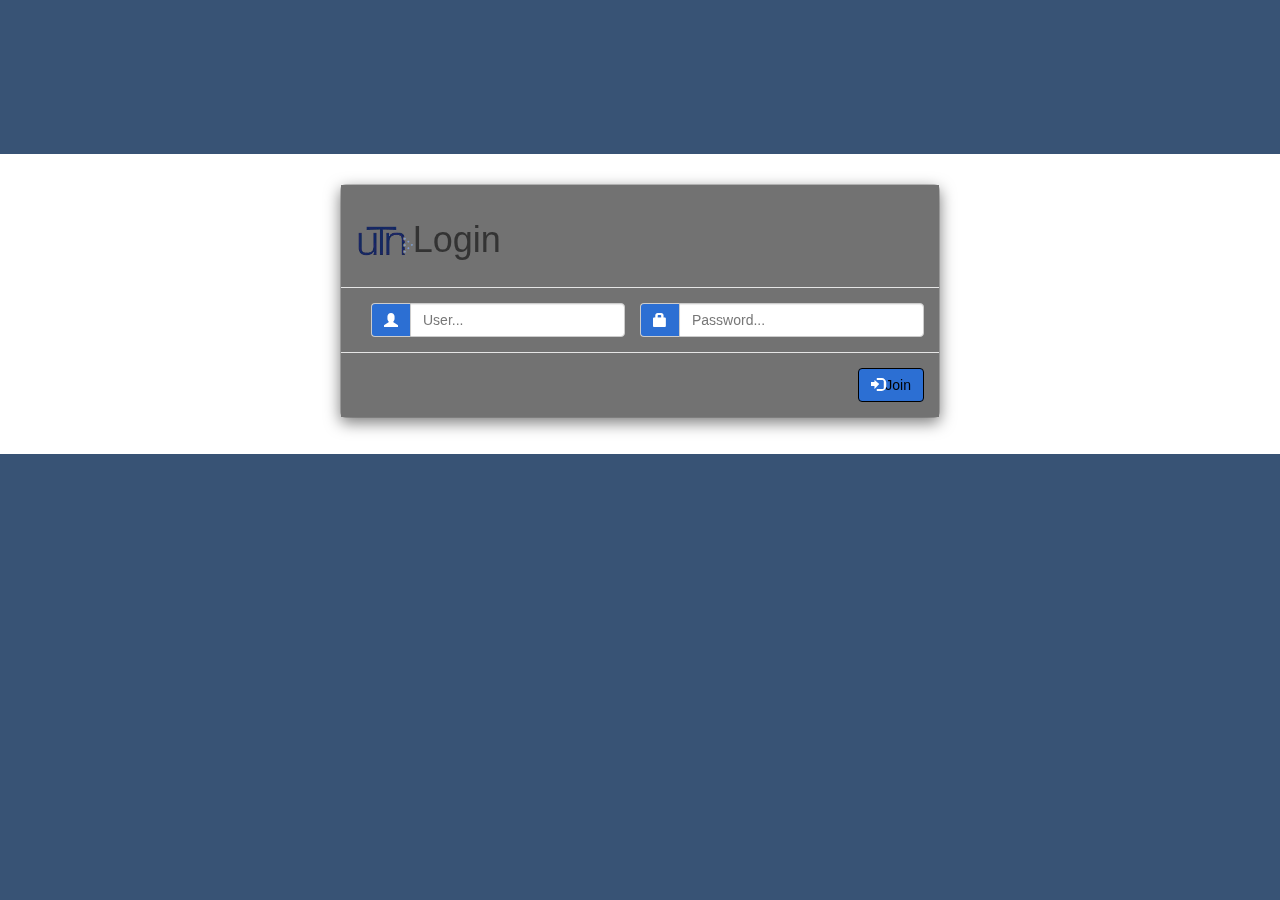
<file: Proyecto Prueba/index.html>
<!DOCTYPE html>
<html lang="en">

<head>
    <!--Meta-->
    <meta charset="UTF-8">
    <meta name="viewport" content="width=device-width, initial-scale=1.0">
    <title>Login</title>
    <!--Cargamos los css-->
    <link rel="stylesheet" href="css/bootstrap.min.css">
    <link rel="stylesheet" href="css/style.css">

</head>

<!--Body de html-->

<body>
    <header>
        <!--Div class modal-->
        <div class="modal  fade" id="myModal">
            <!--Div class modalDialog-->
            <div class="modal-dialog">
                <!--Div class modalContent tendra el contenido del modal-->
                <div class="modal-content">
                    <!--Div class modalHeader este sera el header del modal-->
                    <div class="modal-header">

                        <h1>
                            <img src="imagenes/UTN.png" alt="UTN" style="width:10%; height:5%; ">Login
                        </h1>
                    </div>
                    <!--Div class modalBody sera el cuerpo del modal-->
                    <div class="modal-body">
                        <!--Div con clase de columna de bootstrap-->
                        <div class="col-lg-6">
                            <div class="input-group">
                                <span class="input-group-addon">
                                    <span class="glyphicon glyphicon-user"></span>
                                </span>
                                <input type="text" class="form-control" placeholder="User..." id="userLogin">
                            </div>
                        </div>


                        <div class="input-group">
                            <span class="input-group-addon">
                                <span class="glyphicon glyphicon-lock"></span>
                            </span>
                            <input type="password" class="form-control" placeholder="Password..." id="passwordLogin">
                        </div>

                    </div>
                    <!--Div class modalFooter es el footer del modal-->
                    <div class="modal-footer">
                        <a href="" type="button" class="btn btn-default" id="btnLogin">
                            <span class="glyphicon glyphicon-log-in"></span>Join</a>
                    </div>
                </div>
            </div>
        </div>
    </header>

    <!--Cargamos los Javascript-->
    <script src="js/jquery.min.js"></script>
    <script src="js/bootstrap.min.js"></script>
    <script src="js/util.js"></script>
    <script type="text/javascript">
    addClick();
    addUserAdmin();
    $("#myModal").modal("show");
    </script>
</body>

</html>
</file>
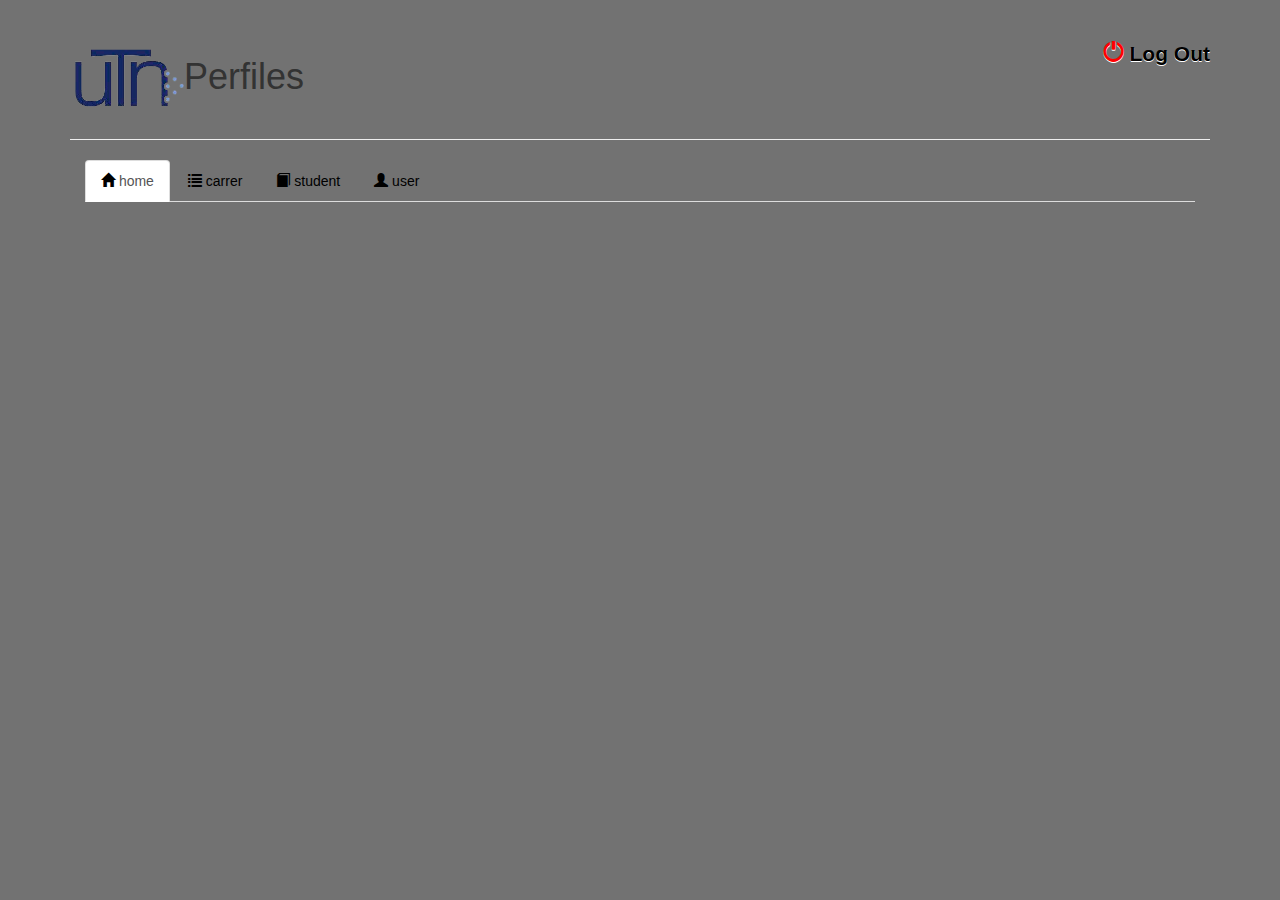
<file: Proyecto Prueba/admin.html>
<!DOCTYPE html>
<html lang="en">

<head>
    <!--Meta-->
    <meta charset="UTF-8">
    <meta name="viewport" content="width=device-width, initial-scale=1.0">
    <title>Administrator</title>
    <!--Cargamos los css-->
    <link rel="stylesheet" href="css/bootstrap.min.css">
    <link rel="stylesheet" href="css/style.css">
    <link rel="stylesheet" href="css/fileinput.css">

</head>
<!--Body de html-->

<body class="adminBody">
    <header>
        <!--Div de calse container de bootstrap-->
        <div class="container">
            <!--Div rowFluid para responsive de bootstrap-->
            <div class="row-fluid">
                <!--Div para la titulo de la pagina-->
                <div class="page-header">
                    <h1>
                        <a href="index.html" type="button" class="close" data-dismiss="modal" aria-hidden="true">
                            <span class="glyphicon glyphicon-off"></span> Log Out</a>
                        <!--Imagen del logo de UTN-->
                        <img src="imagenes/UTN.png" alt="UTN" style="width:10%; height:5%; ">Perfiles</h1>

                </div>
                <!--Div rowFluid para responsive de bootstrap-->
                <div class="row-fluid">
                    <!--Div con clase de columna de bootstrap-->
                    <div class="col-lg-12">
                        <!--Div nav para hacer tabs de menus de bootstrap-->
                        <ul class="nav nav-tabs">
                            <li class="active"><a data-toggle="tab" href="#chart_div"><span class="glyphicon glyphicon-home tabMenu"></span> home</a>
                            </li>
                            <li><a data-toggle="tab" href="#carrer" id="btnCarrer"><span class="glyphicon glyphicon-list tabMenu"></span> carrer</a>
                            </li>
                            <li><a data-toggle="tab" href="#student" id="btnStudent"><span class="glyphicon glyphicon-book tabMenu"></span> student</a>
                            </li>
                            <li><a data-toggle="tab" href="#user" id="btnUser"><span class="glyphicon glyphicon-user tabMenu"></span> user</a>
                            </li>
                        </ul>
                        <!--Div tabContent para tener el contenido de los tabs pane-->
                        <div class="tab-content">
                            <div id="chart_div" class="tab-pane active">

                            </div>
                            <!--Div tabPane donde se mostrara la tabla de carrera-->
                            <div id="carrer" class="tab-pane">

                                <!--Tabla de carrera-->
                                <table class="table  table-responsive table-hover" id="tableCarrer">

                                </table>
                            </div>
                            <!--Div tabPane donde se mostrara la tabla de estudiante-->
                            <div id="student" class="tab-pane">
                                <!--Tabla de carrera-->
                                <table class="table  table-responsive table-hover" id="tableStudent">

                                </table>
                            </div>
                            <!--Div tabPane donde se mostrara la tabla de usuario-->
                            <div id="user" class="tab-pane">
                                <!--Tabla de carrera-->
                                <table class="table  table-responsive table-hover" id="tableUser">

                                </table>
                            </div>
                            <!--Div rowFluid para responsive de bootstrap-->
                            <div class="rowfluid">
                                <!--Div con clase de columna de bootstrap-->
                                <div class="col-lg-12">
                                    <!--Div donde se desplegara las alertas de bootstrap-->
                                    <div id="mensaje" class="">

                                    </div>
                                </div>
                            </div>
                        </div>
                    </div>
                </div>
                <footer>
                    <!--Div rowFluid para responsive de bootstrap-->
                    <div class="row-fluid">
                        <!--Div con clase de columna de bootstrap-->
                        <div class="col-lg-12">
                            <!--Div class modal-->
                            <div class="modal  fade " id="myModal-Admin">
                                <!--Div class modalDialog-->
                                <div class="modal-dialog">
                                    <!--Div class modalContent tendra el contenido del modal-->
                                    <div class="modal-content">
                                        <!--Div class modalHeader este sera el header del modal-->
                                        <div class="modal-header">

                                            <a type="button" class="close" data-dismiss="modal" aria-hidden="true">&times;</a>
                                            <h1>

                                                <img src="imagenes/UTN.png" alt="UTN" style="width:10%; height:5%; ">Perfiles
                                            </h1>
                                        </div>
                                        <!--Div class modalBody sera el cuerpo del modal-->
                                        <div class="modal-body" id="myModalBodyEdit">

                                        </div>
                                        <!--Div class modalFooter es el footer del modal-->
                                        <div class="modal-footer">

                                            <button type="button" class="btn btn-primary" id="btnEdit">Edit</button>

                                        </div>
                                    </div>
                                </div>
                            </div>
                        </div>
                    </div>
                </footer>
            </div>
        </div>
    </header>

    <!--Cargamos los Javascript-->
    <script src="js/jquery.min.js"></script>
    <script src="https://www.google.com/jsapi"></script>
    <script src="js/fileinput.js"></script>
    <script src="js/util.js"></script>
    <script src="js/bootstrap.min.js"></script>
    <script type="text/javascript">
    LoadChart();
    loadCarrer();
    loadStudents();
    loadUser();
    </script>

</body>

</html>
</file>
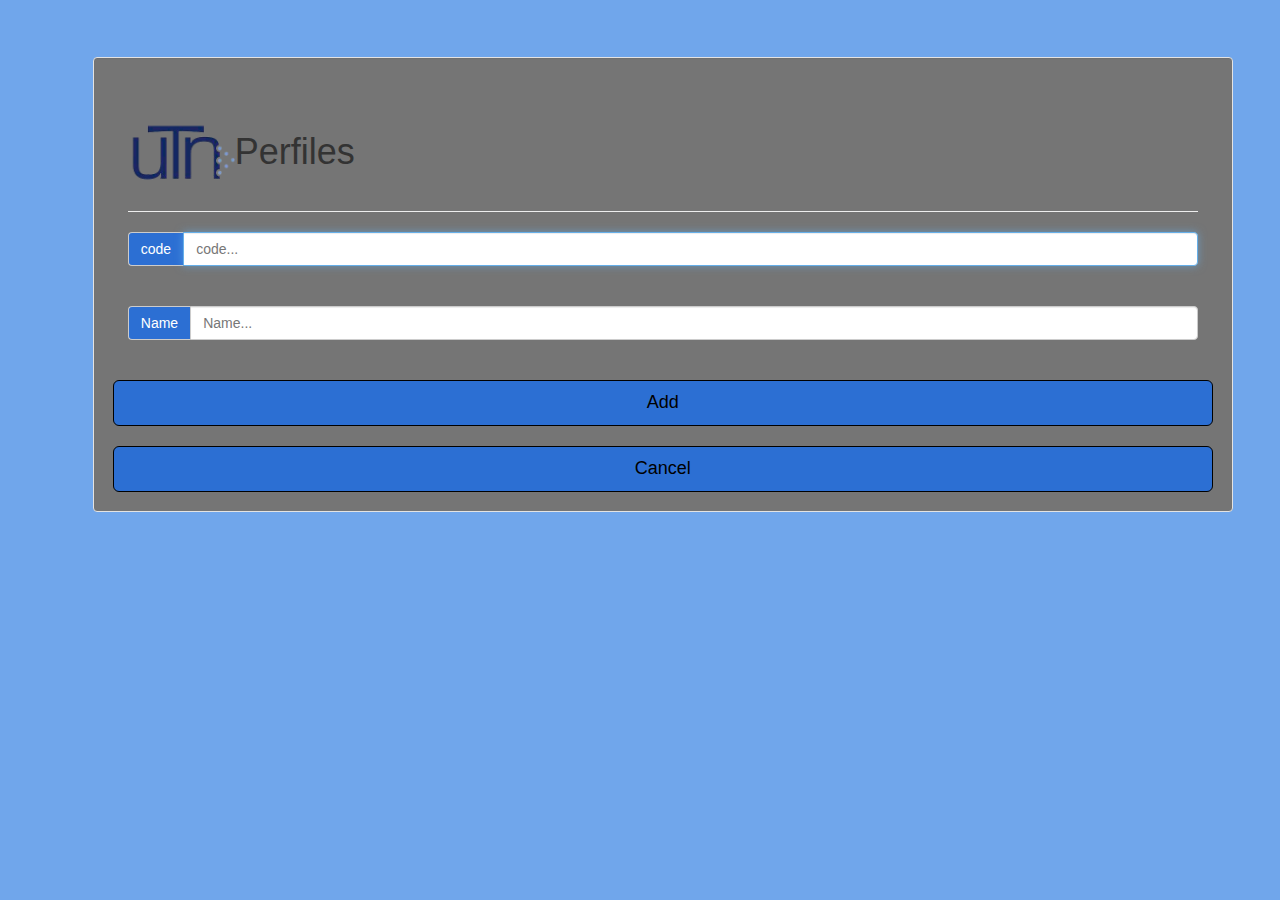
<file: Proyecto Prueba/agregarCarrera.html>
<!doctype html>
<html lang="en">

<head>
    <!--Meta-->
    <meta charset="UTF-8">
    <meta name="viewport" content="width=device-width, initial-scale=1.0">
    <title>Agregar Carrera</title>
    <!--Cargamos los css-->
    <link rel="stylesheet" href="css/bootstrap.min.css">
    <link rel="stylesheet" href="css/style.css">
</head>
<!--Body de html-->

<body>
    <!--Div de calse container de bootstrap-->
    <div class="container">
        <!--Div con clase de columna de bootstrap-->
        <div class="well col-lg-12">
            <!--Div rowFluid para responsive de bootstrap-->
            <div class="row-fluid">
                <!--Div con clase de columna de bootstrap-->
                <div class="col-lg-12">
                <!--Div para la titulo de la pagina-->
                    <div class="page-header">
                        <h1>
                        <!--Imagen del logo de UTN-->
                            <img src="imagenes/UTN.png" alt="UTN" style="width:10%; height:5%; ">Perfiles</h1>
                    </div>
                </div>
            </div>
            <!--Div rowFluid para responsive de bootstrap-->
            <div class="row-fluid">
                <!--Div con clase de columna de bootstrap-->
                <div class="col-lg-12">
                    <form action="">
                    <!--Div input Code-->
                        <div class="input-group">
                            <span class="input-group-addon">code</span>
                            <input type="text" class="form-control" placeholder="code..." id="codeCarrer" autofocus>
                        </div>

                        <br>
                        <br>
		<!--Div input Name-->
                        <div class="input-group">
                            <span class="input-group-addon">Name</span>
                            <input type="text" class="form-control" placeholder="Name..." id="nameCarrer" required>
                        </div>
                        <br>
                        <br>
                    </form>
                </div>
            </div>
            <!--Div rowFluid para responsive de bootstrap-->
            <div class="row-fluid">
                <div class="btn-group btn-group-justified">
                    <a href="" type="button" class="btn btn-default btn-lg btn-block" id="btnAddCarrer">Add</a>

                </div>

                <br>
                <div class="btn-group btn-group-justified">
                    <a href="admin.html" type="button" class="btn btn-default btn-lg btn-block">Cancel</a>

                </div>
            </div>
        </div>
    </div>
    <!--Cargamos los Javascript-->
    <script src="js/jquery.min.js"></script>
    <script src="js/bootstrap.min.js"></script>
    <script src="js/util.js"></script>
    <script type="text/javascript">
    addClick();
    </script>
</body>

</html>
</file>
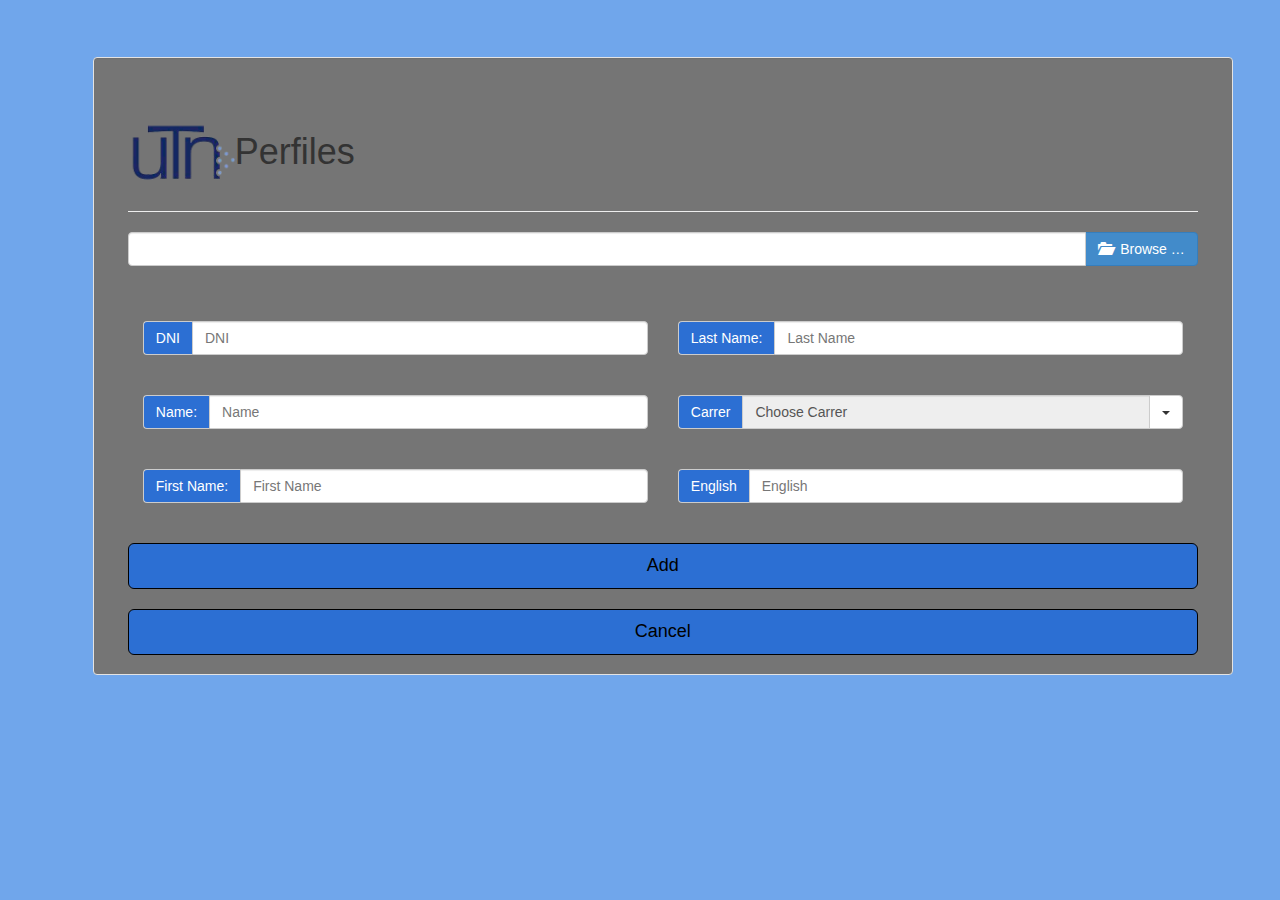
<file: Proyecto Prueba/agregarEstudiante.html>
<!DOCTYPE html>
<html lang="en">

<head>
    <!--Meta-->
    <meta charset="UTF-8">
    <meta name="viewport" content="width=device-width, initial-scale=1.0">
    <title>Agregar Estudiante</title>
    <!--Cargamos los css-->
    <link rel="stylesheet" href="css/bootstrap.min.css">
    <link rel="stylesheet" href="css/style.css">
    <link rel="stylesheet" href="css/fileinput.css">
</head>

<body>
    <!--Div de calse container de bootstrap-->
    <div class="container">
        <div class="well col-lg-12">
            <!--Div rowFluid para responsive de bootstrap-->
            <div class="row-fluid">
                <!--Div con clase de columna de bootstrap-->
                <div class="col-lg-12">
                    <!--Div para la titulo de la pagina-->
                    <div class="page-header">
                        <h1>
                            <!--Imagen del logo de UTN-->
                            <img src="imagenes/UTN.png" alt="UTN" style="width:10%; height:5%; ">Perfiles</h1>
                    </div>
                </div>
            </div>
            <form action="prueba.php" method="post" id="formAddStudent">
                <!--Div rowFluid para responsive de bootstrap-->
                <div class="row-fluid">
                    <!--Div con clase de columna de bootstrap-->
                    <div class="col-lg-12">
                    <!--Div input type file-->
                        <div class="form-group">
                            <input id="file-1" type="file" multiple=true class="file" data-preview-file-type="any">
                        </div>
                        <br>
                        <br>

                        <!--Div rowFluid para responsive de bootstrap-->
                        <div class="row-fluid">
                            <!--Div con clase de columna de bootstrap-->
                            <div class="col-lg-6">
                                <!--Div input DNI (Cedula)-->
                                <div class="input-group">
                                    <span class="input-group-addon">DNI</span>
                                    <input type="text" class="form-control" placeholder="DNI" id="dniStudent" required="required">
                                </div>

                                <br>
                                <br>
                                <!--Div input Name-->
                                <div class="input-group">
                                    <span class="input-group-addon">Name:</span>
                                    <input type="text" class="form-control" placeholder="Name" id="nameStudent" required="required">
                                </div>

                                <br>
                                <br>
                                <!--Div input First Name-->
                                <div class="input-group">
                                    <span class="input-group-addon">First Name:</span>
                                    <input type="text" class="form-control" placeholder="First Name" id="firstNameStudent" required="required">
                                </div>
                            </div>

                            <div class="col-lg-6">
                                <!--Div input Last Name-->
                                <div class="input-group">
                                    <span class="input-group-addon">Last Name:</span>
                                    <input type="text" class="form-control" placeholder="Last Name" id="lastNameStudent" required="required">
                                </div>

                                <br>
                                <br>
                                <!--Div input Carrer-->
                                <div class="input-group" id="inputCarrerStudent">
                                    <span class="input-group-addon">Carrer</span>
                                    <input type="text" class="form-control" id="carrerStudent" readonly="readonly" value="Choose Carrer" required="required">
                                    <div class="input-group-btn">
                                        <button type="button" class="btn btn-default dropdown-toggle" data-toggle="dropdown" id="btnDropDownCarrer">
                                            <span class="caret"></span>
                                        </button>
                                        <ul class="dropdown-menu dropdown-menu-right" role="menu" id="dropdownCarrerStudents">
                                        </ul>
                                    </div>
                                </div>

                                <br>
                                <br>
                                <!--Div input English-->
                                <div class="input-group">
                                    <span class="input-group-addon">English</span>
                                    <input type="text" class="form-control" placeholder="English" id="enghlishStudent" required="required">
                                </div>

                                <br>
                                <br>
                            </div>
                        </div>

                        <!--Div rowFluid para responsive de bootstrap-->
                        <div class="row-fluid">

                            <div class="btn-group btn-group-justified">
                                <a href="" type="submit" class="btn btn-default btn-lg btn-block" id="btnAddStudent">Add</a>

                            </div>

                            <br>
                            <div class="btn-group btn-group-justified">
                                <a href="admin.html" type="button" class="btn btn-default btn-lg btn-block">Cancel</a>

                            </div>
                        </div>
                    </div>
                </div>
            </form>
            <!--Cargamos los Javascript-->
            <script src="js/jquery.min.js"></script>
            <script src="js/fileinput.js"></script>
            <script src="js/util.js"></script>
            <script src="js/bootstrap.min.js"></script>
            <script type="text/javascript">
            addClick();
            loadDropDown();;
            </script>
</body>

</html>
</file>
<file: Proyecto Prueba/css/style.css>
body {
  background-color: rgba(17, 107, 221, 0.6);
}
body.adminBody {
  background-color: #727272;
}
div#myModal {
  margin: 12% 0% 0% 0%;
  background-color: #ffffff;
  height: 300px;
}
div#myModal-Admin {
  margin: 0% 0% 0% 0%;
}
div.modal-body,
div.modal-header,
div.modal-footer {
  box-shadow: 0px 1px -1px 33px rgba(9, 9, 9, 0.6);
  background-color: #727272;
}
div.well {
  background: #757575;
  margin: 5% 0% 0% 2%;
}
div.tab-pane {
  color: #ffffff;
}
a.btn-default {
  color: #000000;
  background-color: #2c6fd3;
  border-color: #000000;
}
a.btn-default:hover {
  color: #ffffff;
  background-color: #2c6fd3;
  border-color: #000000;
  opacity: 0.7;
}
a.close {
  color: #000000;
  opacity: 1;
}
span.input-group-addon {
  color: #ffffff;
  background-color: #2c6fd3;
}
span.glyphicon {
  color: #ffffff;
}
span.tabMenu {
  color: #000000;
}
span.glyphicon-off {
  color: #ff0000;
}
table.table-hover:hover {
  color: #000000;
}
table.table {
  background-color: rgba(17, 107, 221, 0.6);
  color: #ffffff;
}
ul.nav-tabs > li > a {
  color: #000000;
}
</file>
<file: Proyecto Prueba/css/fileinput.css>
/*!
 * @copyright Copyright &copy; Kartik Visweswaran, Krajee.com, 2014
 * @package bootstrap-fileinput
 * @version 2.0.0
 *
 * File input styling for Bootstrap 3.0
 * Built for Yii Framework 2.0
 * Author: Kartik Visweswaran
 * Year: 2013
 * For more Yii related demos visit http://demos.krajee.com
 */
.file-input {
    overflow-x: auto;
}

.file-loading {
    top: 0;
    right: 0;
    width: 25px;
    height: 25px;
    font-size: 999px;
    text-align: right;
    color: #fff;
    background: transparent url('../img/loading.gif') top left no-repeat;
    border: none;
}
.btn-file {
    position: relative;
    overflow: hidden;
}

.btn-file input[type=file] {
    position: absolute;
    top: 0;
    right: 0;
    min-width: 100%;
    min-height: 100%;
    text-align: right;
    opacity: 0;
    filter: alpha(opacity=0);
    opacity: 0;
    background: none repeat scroll 0 0 transparent;
    cursor: inherit;
    display: block;
}

.file-caption .glyphicon {
    display: inline-block;
    min-width: 18px;
    float: left;
    margin-top: 2px;
}

.file-caption-name {
    display: inline-block;
    float: left;
    overflow: hidden;
    white-space: nowrap;
    text-overflow: ellipsis;
    width: 85%;
}
.file-error-message {
    background-color: #f2dede;
    color: #a94442;
    text-align: center;
    border-radius: 5px;
    padding: 5px;
}
.file-caption-disabled {
    background-color: #EEEEEE;
    cursor: not-allowed;
    opacity: 1;
}

.file-input .btn[disabled], .file-input .btn .disabled {
    cursor: not-allowed;
}

.file-preview {
    border-radius: 5px;
    border: 1px solid #ddd;
    padding: 5px;
    width: 100%;
    margin-bottom: 5px;
}

.file-preview-frame {
    display: table;
    margin: 8px;
    height: 160px;
    border: 1px solid #ddd;
    box-shadow: 1px 1px 5px 0px #a2958a;
    padding: 6px;
    float: left;
    text-align: center;
}

.file-preview-frame:hover {
    background-color: #eee;
    box-shadow: 2px 2px 5px 0px #333;
}

.file-preview-image {
    height: 150px;
    vertical-align: text-center;
}

.file-preview-text {
    display: table-cell;
    width: 150px;
    height: 150px;
    color: #428bca;
    font-size: 11px;
    vertical-align: middle;
    text-align: center;
}

.file-preview-other {
    display: table-cell;
    width: 150px;
    height: 150px;
    font-family: Monaco, Consolas, monospace;
    font-size: 11px;
    vertical-align: middle;
    text-align: center;
}

.file-input-new .file-preview, .file-input-new .close, .file-input-new .glyphicon-file, .file-input-new .fileinput-remove-button, .file-input-new .fileinput-upload-button {
    display: none;
}

.loading {
    background: transparent url('../img/loading.gif') no-repeat scroll center center content-box !important;
}

.wrap-indicator {
    font-weight: bold;
    color: #245269;
    cursor: pointer;
}
</file>
